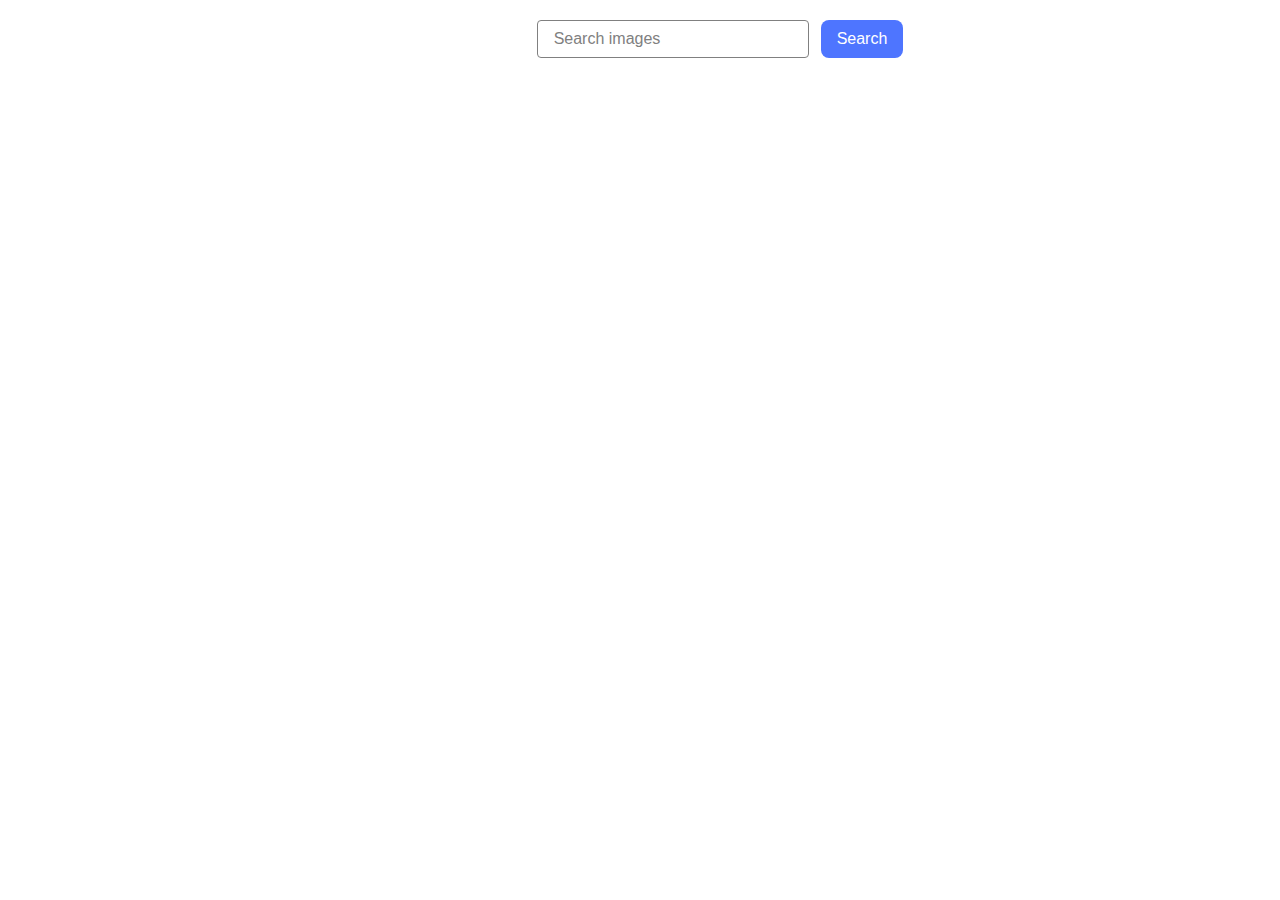
<file: src/index.html>
<!DOCTYPE html>
<html lang="en">

<head>
  <meta charset="UTF-8">
  <meta name="viewport" content="width=device-width, initial-scale=1.0">
  <meta http-equiv="Content-Security-Policy" content="upgrade-insecure-requests">
  <title>Gallery</title>
  <link rel="stylesheet" href="./css/styles.css">
</head>

<body>

  <form class="form">
    <input type="text" class="input" name="input" placeholder="Search images">
    <button type="submit" class="search-btn">Search</button>
  </form>

  <ul class="gallery"></ul>

  <p class="loader is-hidden"></p>

  <button type="submit" id="next-btn" class="next-btn is-hidden">
    Load more
  </button>

  <script src="./main.js" type="module"></script>
</body>

</html>
</file>
<file: src/css/styles.css>
* {
  box-sizing: border-box;
}

body {
  margin: 0 auto;
  padding: 20px;
  font-family: 'Montserrat', sans-serif;
  font-style: normal;
  font-weight: 400;
  line-height: 1.5;
  letter-spacing: 0.04em;
  width: 1440px;
}

a {
  display: block;
  font-size: 20px;
}

p {
  margin: 0;
}

.gallery {
  margin: 0 0 40px 0;
  padding-left: 0;
  list-style-type: none;
  padding: 24px 120px;
  justify-content: center;
  display: flex;
  gap: 24px;
  flex-wrap: wrap;
  margin-left: auto;
  margin-right: auto;
  flex-basis: calc((100% - 2 * 24) / 3);
}

.gallery > li > a {
  position: relative;
  display: block;
  width: 360px;
  height: 200px;
  cursor: pointer;
}

a:hover > img {
  width: 376px;
  height: 208px;
  position: absolute;
  left: 50%;
  top: 50%;
  transform: translate(-50%, -50%);
}

img {
  display: block;
  object-fit: cover;
  width: 100%;
  height: 100%;
}

.basicLightbox {
  padding: 28px 164px;
}

.basicLightbox__placeholder {
  width: 100%;
  height: 100%;
}

.modal {
  max-width: 100%;
  max-height: 100%;
  overflow: hidden;
}

.form {
  display: flex;
  justify-content: center;
  align-items: center;
  gap: 12px;
}

.input {
  padding: 8px 16px;
  width: 272px;
  height: 38px;
  flex-shrink: 0;
  border-radius: 4px;
  border: 1px solid #808080;
  font-size: 16px;
}

.input:hover {
  border: 1px solid #000;
}

.input:focus {
  outline: none;
  border: 1px solid #4e75ff;
}

.input::placeholder {
  color: #808080;
}

.next-btn,
.search-btn {
  display: inline-flex;
  padding: 10px 16px;
  justify-content: center;
  align-items: center;
  gap: 10px;
  border-radius: 8px;
  background: #4e75ff;
  border: none;
  color: #fff;
  font-size: 16px;
  font-weight: 500;
  cursor: pointer;
}

.next-btn {
  display: block;
  margin: 0 auto;
}

.next-btn:hover,
.search-btn:hover {
  background-color: #6c8cff;
}

.container-additional-info {
  padding: 0 4px;
  display: flex;
  justify-content: space-between;
  align-items: center;
  margin-bottom: 12px;
  border: 0.02px solid #4e75ff;
}

.container-descr-inner {
  display: flex;
  flex-direction: column;
  justify-content: center;
}

.description {
  font-weight: 600;
}

.description-value {
  text-align: center;
}

.is-hidden {
  opacity: 0;
  visibility: hidden;
  pointer-events: none;
}

.loader {
  text-align: center;
  position: relative;
  width: 120px;
  height: 90px;
  margin: 0 auto;
}
.loader:before {
  content: '';
  position: absolute;
  bottom: 30px;
  left: 50px;
  height: 30px;
  width: 30px;
  border-radius: 50%;
  background: #ff3d00;
  animation: loading-bounce 0.5s ease-in-out infinite alternate;
}
.loader:after {
  content: '';
  position: absolute;
  right: 0;
  top: 0;
  height: 7px;
  width: 45px;
  border-radius: 4px;
  box-shadow: 0 5px 0 #4e75ff, -35px 50px 0 #4e75ff, -70px 95px 0 #4e75ff;
  animation: loading-step 1s ease-in-out infinite;
}

@keyframes loading-bounce {
  0% {
    transform: scale(1, 0.7);
  }
  40% {
    transform: scale(0.8, 1.2);
  }
  60% {
    transform: scale(1, 1);
  }
  100% {
    bottom: 140px;
  }
}
@keyframes loading-step {
  0% {
    box-shadow: 0 10px 0 rgba(0, 0, 0, 0), 0 10px 0 #4e75ff,
      -35px 50px 0 #4e75ff, -70px 90px 0 #4e75ff;
  }
  100% {
    box-shadow: 0 10px 0 #4e75ff, -35px 50px 0 #4e75ff, -70px 90px 0 #4e75ff,
      -70px 90px 0 rgba(0, 0, 0, 0);
  }
}
</file>
